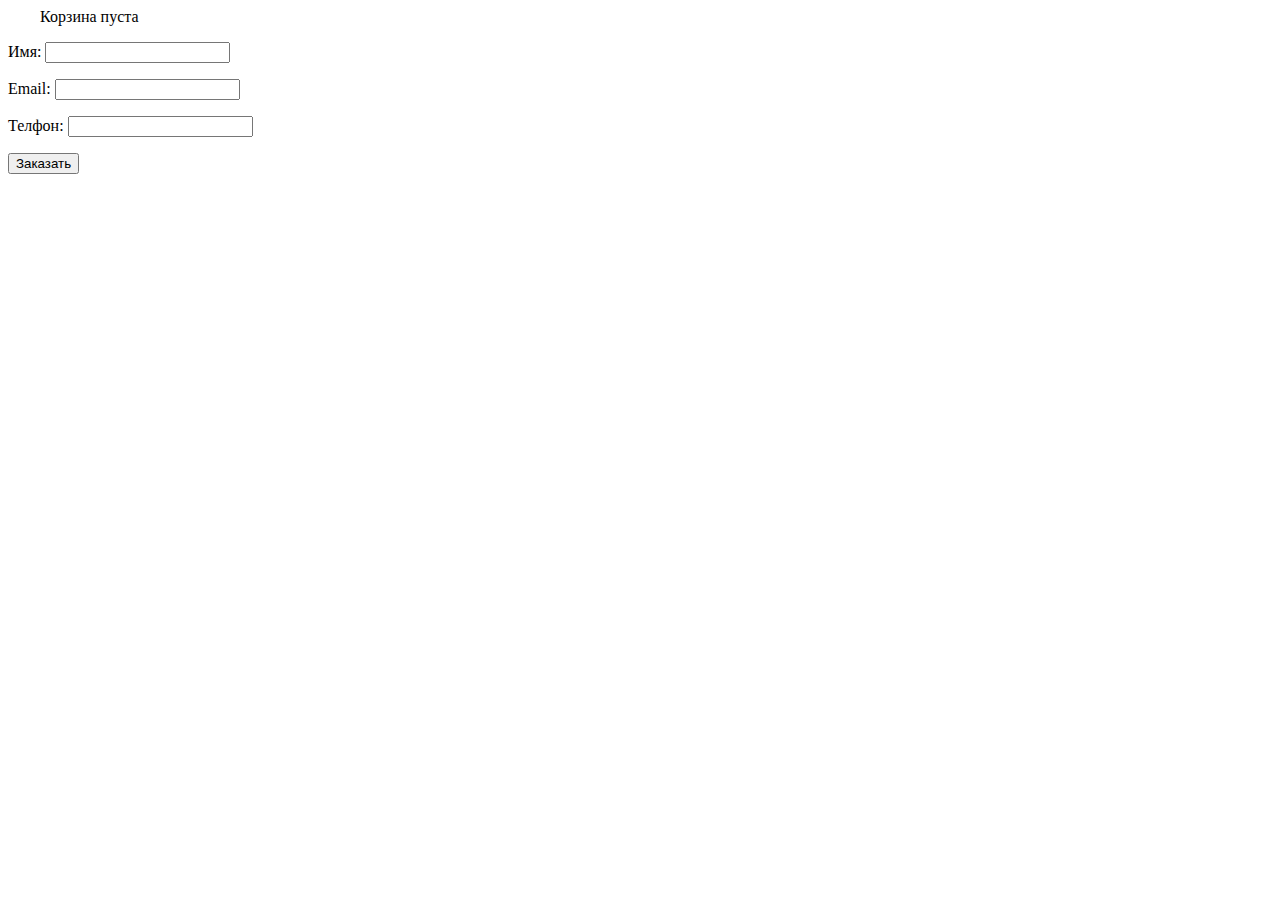
<file: cart.html>
<!DOCTYPE html>
<html lang="en">
<head>
	<meta charset="UTF-8">
	<meta name="viewport" content="width=device-width, initial-scale=1.0">
	<title>Document</title>
	<link rel="stylesheet" href="cart.css">
</head>
<body>
	<div class="cart"></div>
	<div class="email-field">
		<p>Имя: <input type="text" id="name"></p>
		<p>Email: <input type="text" id="email"></p>
		<p>Телфон: <input type="text" id="phone"></p>
		<p><button class="send">Заказать</button></p>
	</div>
	
	<script src="goods.json"></script>
	<script src="cart.js"></script>
</body>
</html>
</file>
<file: cart.css>
.cart{
	width: 1200px;
	display: flex;
	margin: 0 auto;
	justify-content: flex-start;
	flex-wrap: wrap;
}

.card{
	display: flex;
	justify-content: center;
	padding: 10px;
	flex-direction: column;
	align-items: center;
	border: 1px solid black;
	width: 250px;
	margin: 0 20px 40px 0;
}

.cart img{
	width: 70%;
	margin-bottom: 10px;
}

.cart span{
	margin-bottom: 10px;
}

.delArt{
	border: 0;
	background: red;
	color: #fff;
	font-size: 16px;
	cursor: pointer;
	border-radius: 7px;
	padding: 7px 10px;
	font-weight: bold;
	margin: 10px 0;
}

.delArt:hover{
	color: blue;
}

.block-count{
	width: 50%;
	margin: 0 auto;
	text-align: center;
	display: flex;
	justify-content: space-between;
}

.block-count button{
	background: green;
	color: #fff;
	padding: 10px 17px;
	border: 0;
	border-radius: 7px;
	cursor: pointer;
	font-size: 22px;
	font-weight: bold;
}

.block-count button:hover{
	color: red;
}
</file>
